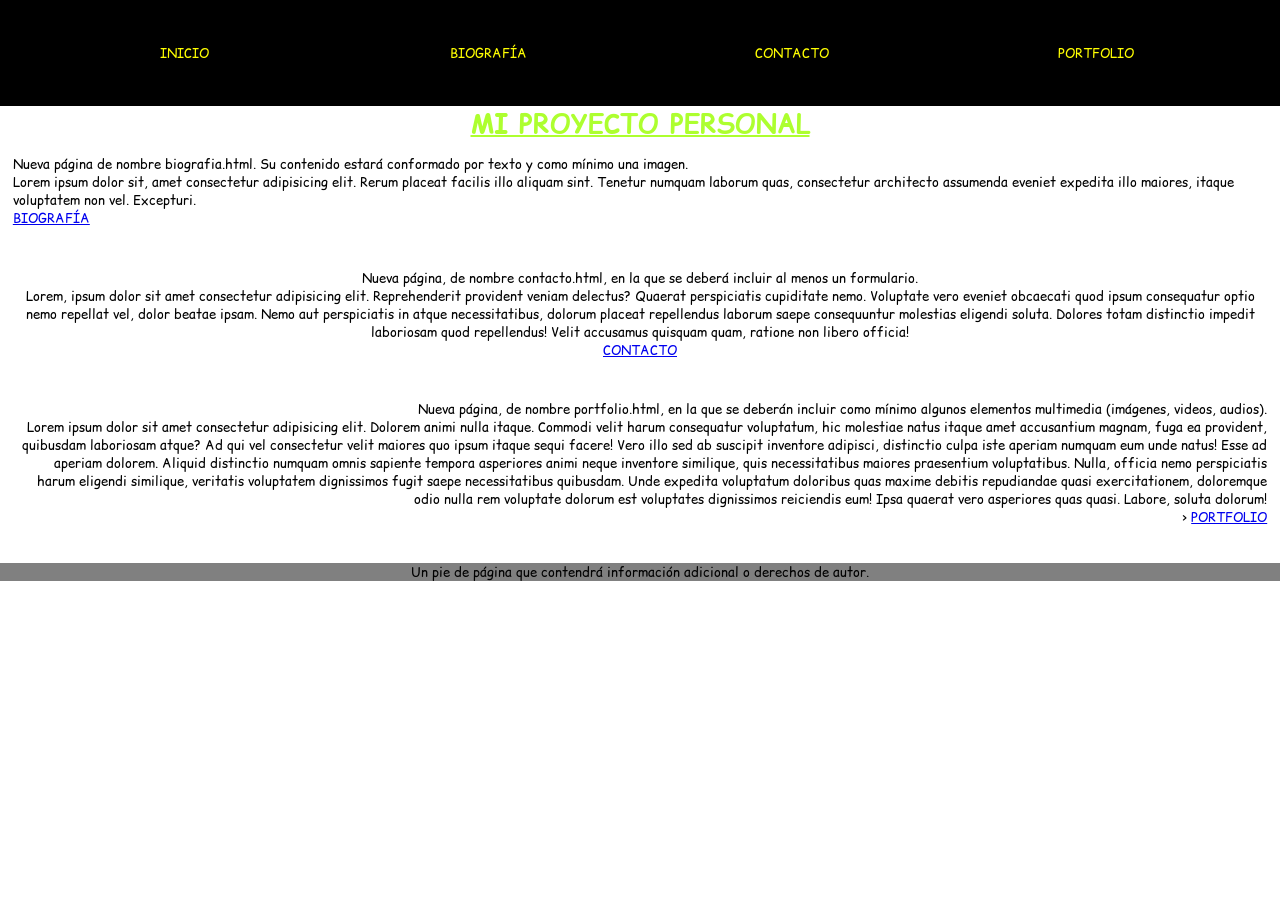
<file: index.html>
<!DOCTYPE html>
<html>

<head>

    <meta charset="utf-8">

    <!-- Importo la fuente Comic Relief -->
    <link rel="preconnect" href="https://fonts.googleapis.com">
    <link rel="preconnect" href="https://fonts.gstatic.com" crossorigin>
    <link href="https://fonts.googleapis.com/css2?family=Comic+Relief:wght@400;700&display=swap" rel="stylesheet">

    <meta name="viewport" content="width=device-width, initial-scale=1.0">

    <link rel="stylesheet" href="css/main.css">

    <title>Página principal</title>

</head>

<body>
    <div class="gridContainer">

        <header class="gridItem">
            <h1> MI PROYECTO PERSONAL</h1>
        </header>

        <nav class="gridItem">
            <ul>
                <li class="flexItem"><a href="#" alt="Página de inicio">INICIO</a></li>
                <li class="flexItem"><a href="pages/biografia.html" alt="Página de biografía">BIOGRAFÍA</a></li>
                <li class="flexItem"><a href="pages/contacto.html" alt="Página de contacto">CONTACTO</a></li>
                <li class="flexItem"><a href="pages/portfolio.html" alt="Portfolio">PORTFOLIO</a></li>
            </ul>
        </nav>

        <section class="flexContainer gridItem">
            <article id="biografia" class="flexItem">
                <p>
                    Nueva página de nombre biografia.html. Su contenido estará conformado por texto y como mínimo una
                    imagen.
                </p>
                <p>
                    Lorem ipsum dolor sit, amet consectetur adipisicing elit. Rerum placeat facilis illo aliquam sint.
                    Tenetur numquam laborum quas, consectetur architecto assumenda eveniet expedita illo maiores, itaque
                    voluptatem non vel. Excepturi.
                </p>
                <a href="pages/biografia.html" alt="Página de biografía">BIOGRAFÍA</a>
            </article>

            <article id="contacto" class="flexItem">
                <p>
                    Nueva página, de nombre contacto.html, en la que se deberá incluir al menos un formulario.
                </p>
                <p>
                    Lorem, ipsum dolor sit amet consectetur adipisicing elit. Reprehenderit provident veniam delectus?
                    Quaerat perspiciatis cupiditate nemo. Voluptate vero eveniet obcaecati quod ipsum consequatur optio
                    nemo
                    repellat vel, dolor beatae ipsam.
                    Nemo aut perspiciatis in atque necessitatibus, dolorum placeat repellendus laborum saepe
                    consequuntur
                    molestias eligendi soluta. Dolores totam distinctio impedit laboriosam quod repellendus! Velit
                    accusamus
                    quisquam quam, ratione non libero officia!
                </p>
                <a href="pages/contacto.html" alt="Página de contacto">CONTACTO</a>
            </article>

            <article id="portfolio" class="flexItem">
                <p>
                    Nueva página, de nombre portfolio.html, en la que se deberán incluir como mínimo algunos elementos
                    multimedia (imágenes, videos, audios).
                </p>
                <p>
                    Lorem ipsum dolor sit amet consectetur adipisicing elit. Dolorem animi nulla itaque. Commodi velit
                    harum
                    consequatur voluptatum, hic molestiae natus itaque amet accusantium magnam, fuga ea provident,
                    quibusdam
                    laboriosam atque?
                    Ad qui vel consectetur velit maiores quo ipsum itaque sequi facere! Vero illo sed ab suscipit
                    inventore
                    adipisci, distinctio culpa iste aperiam numquam eum unde natus! Esse ad aperiam dolorem.
                    Aliquid distinctio numquam omnis sapiente tempora asperiores animi neque inventore similique, quis
                    necessitatibus maiores praesentium voluptatibus. Nulla, officia nemo perspiciatis harum eligendi
                    similique, veritatis voluptatem dignissimos fugit saepe necessitatibus quibusdam.
                    Unde expedita voluptatum doloribus quas maxime debitis repudiandae quasi exercitationem, doloremque
                    odio
                    nulla rem voluptate dolorum est voluptates dignissimos reiciendis eum! Ipsa quaerat vero asperiores
                    quas
                    quasi. Labore, soluta dolorum!
                </p>>
                <a href="pages/portfolio.html" alt="Portfolio">PORTFOLIO</a>
            </article>
        </section>

        <footer class="gridItem">
            Un pie de página que contendrá información adicional o derechos de autor.
        </footer>

    </div>

</body>

</html>
</file>
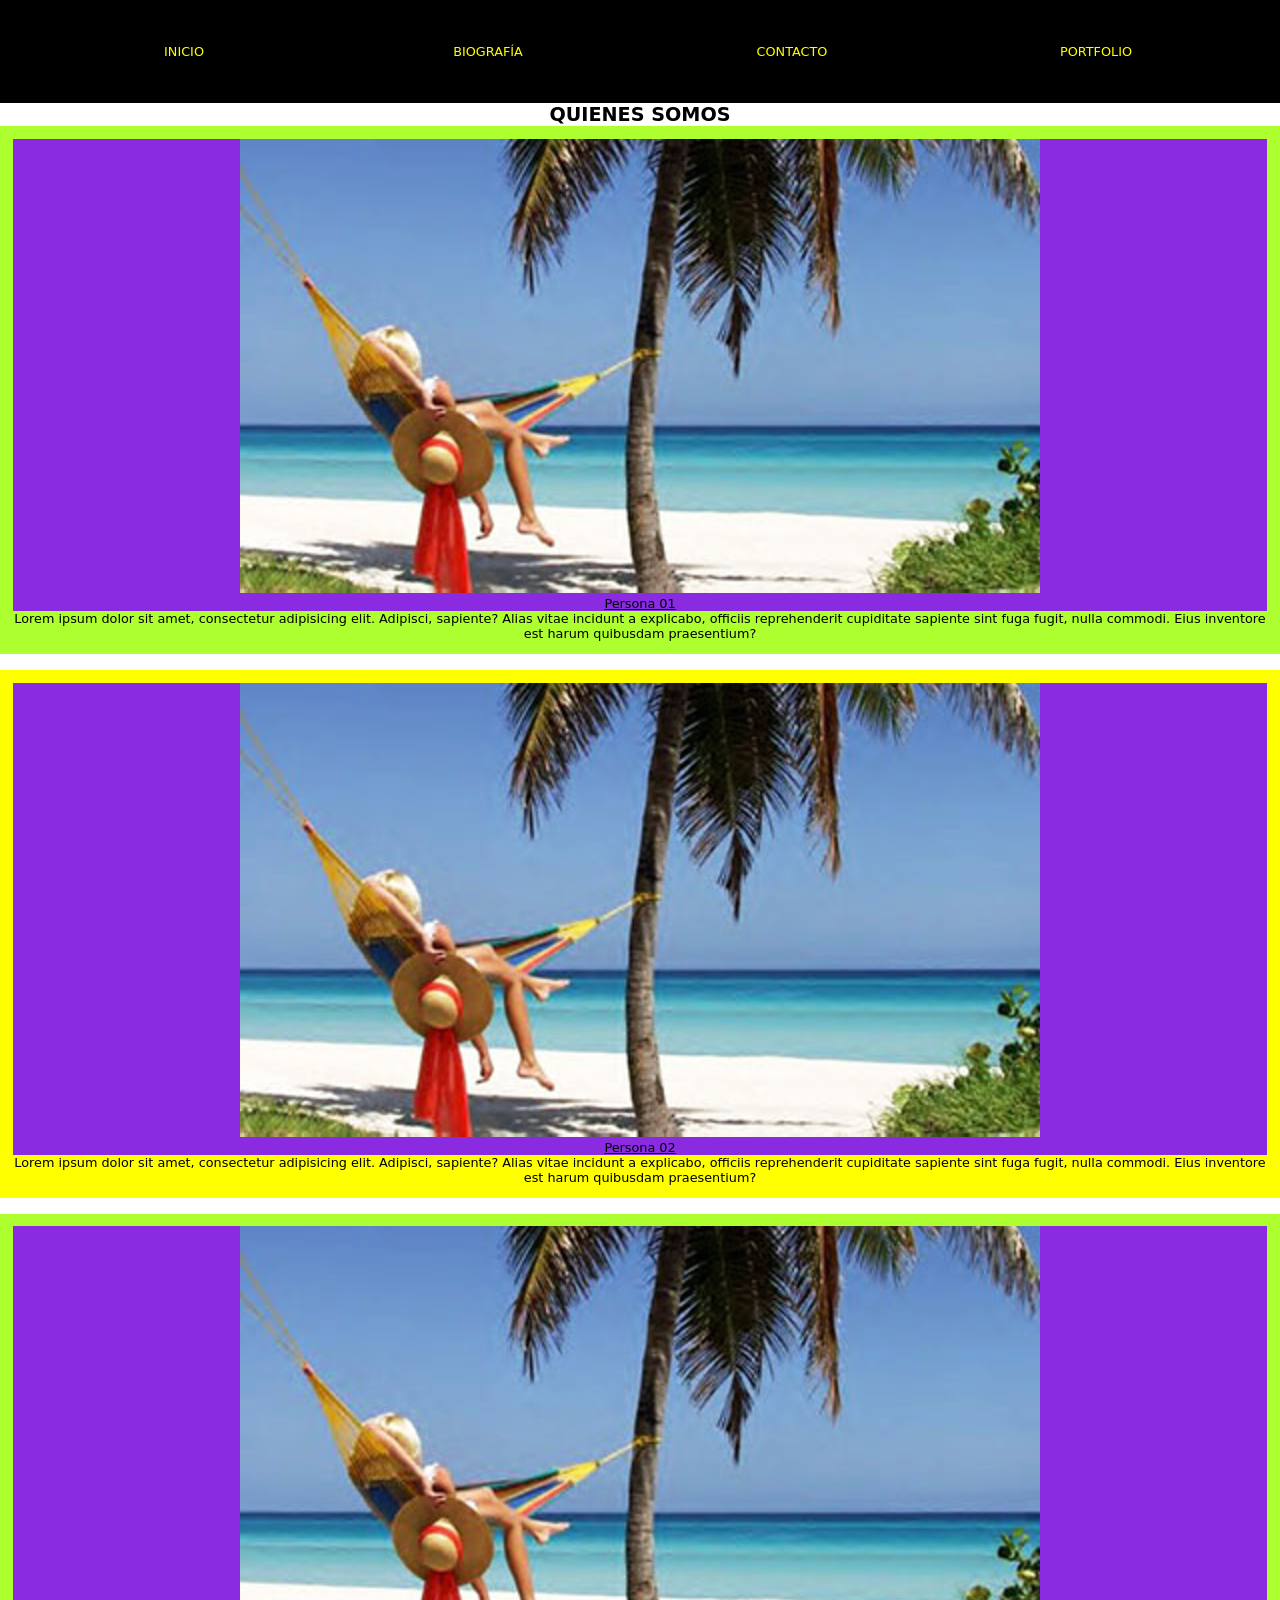
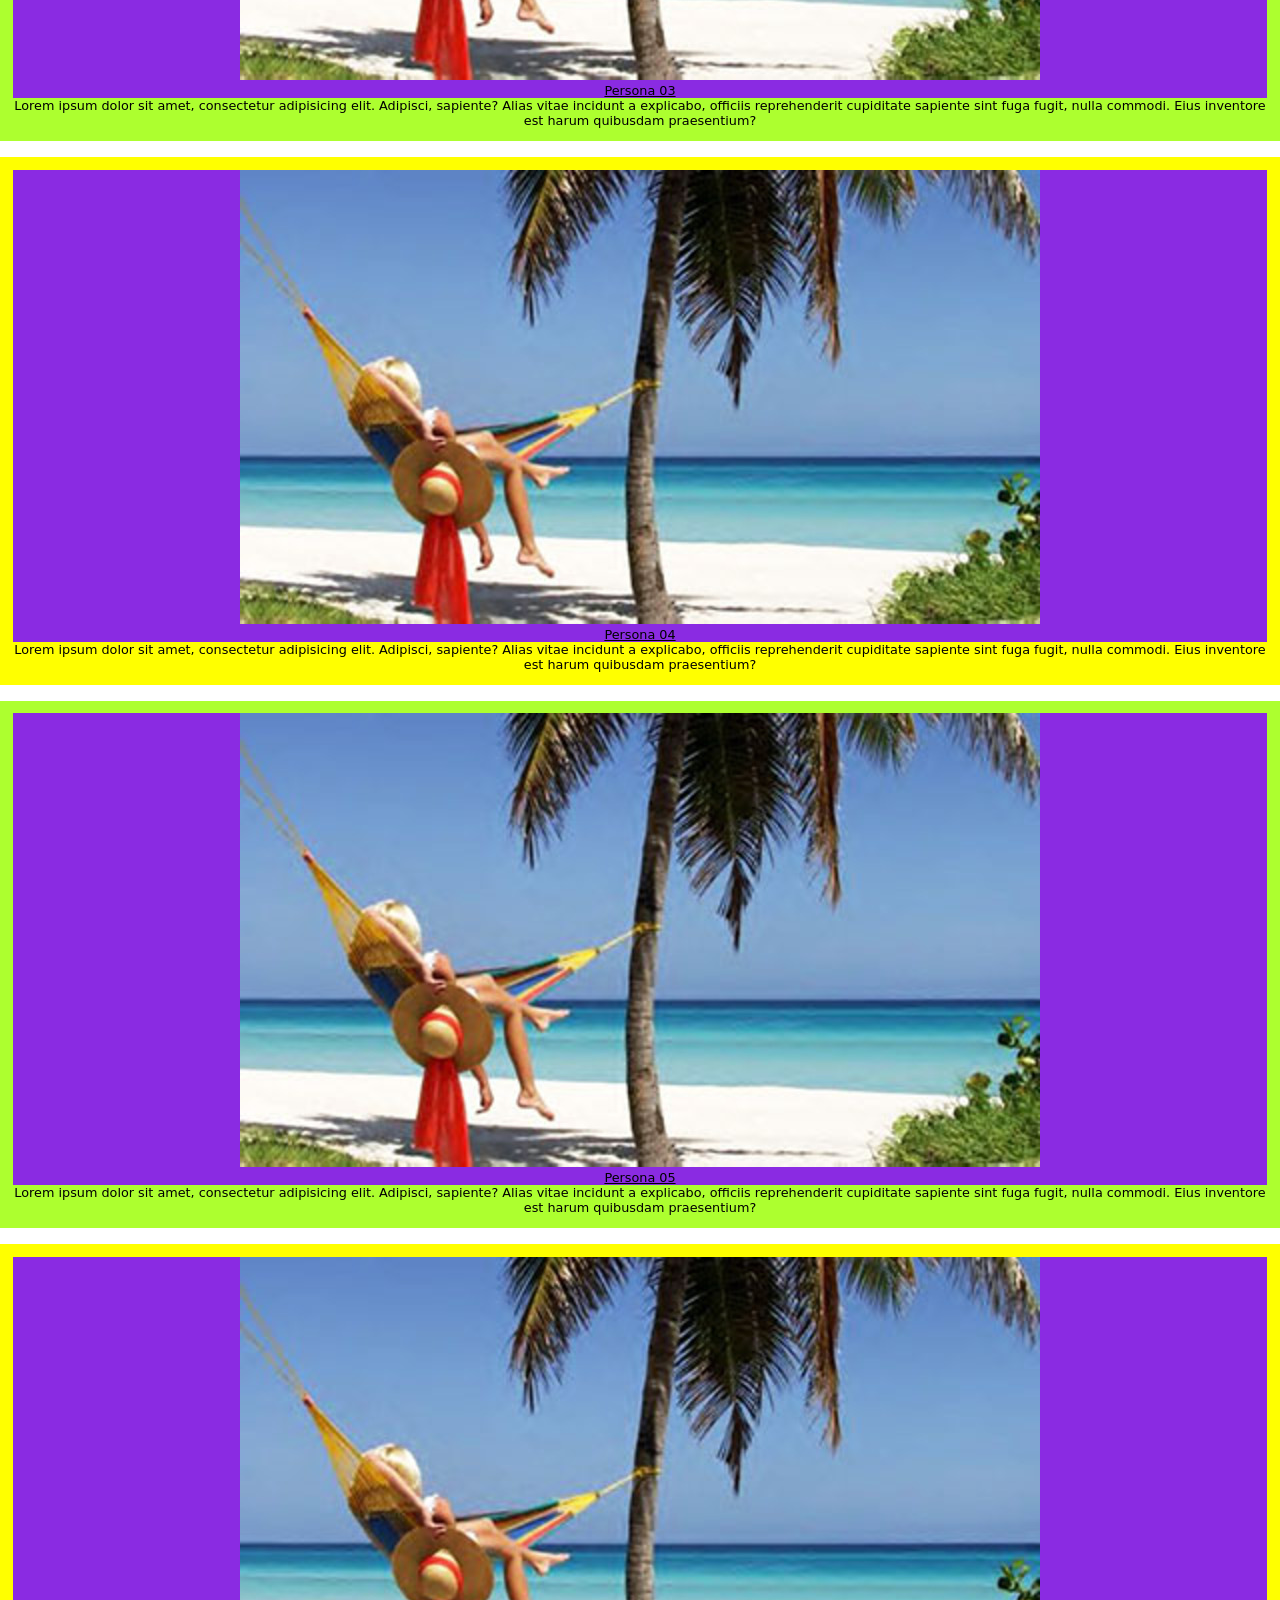
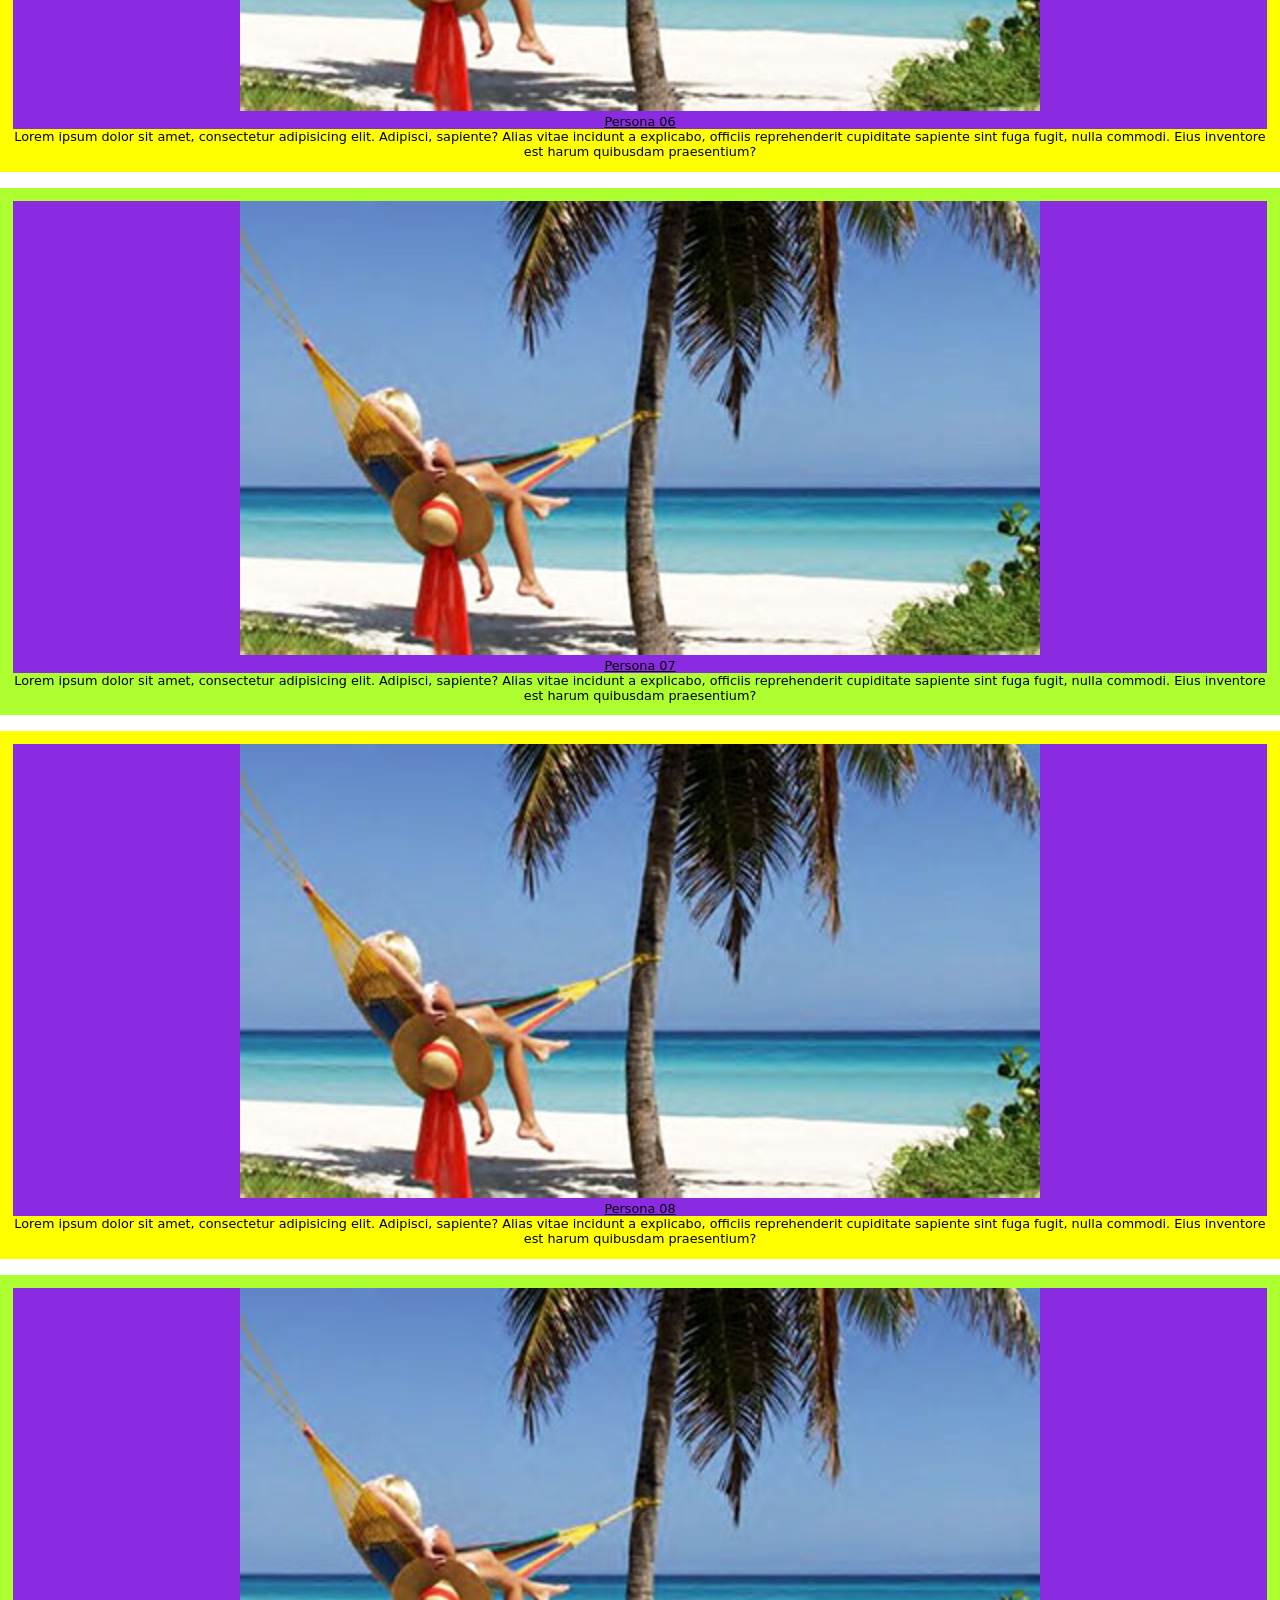
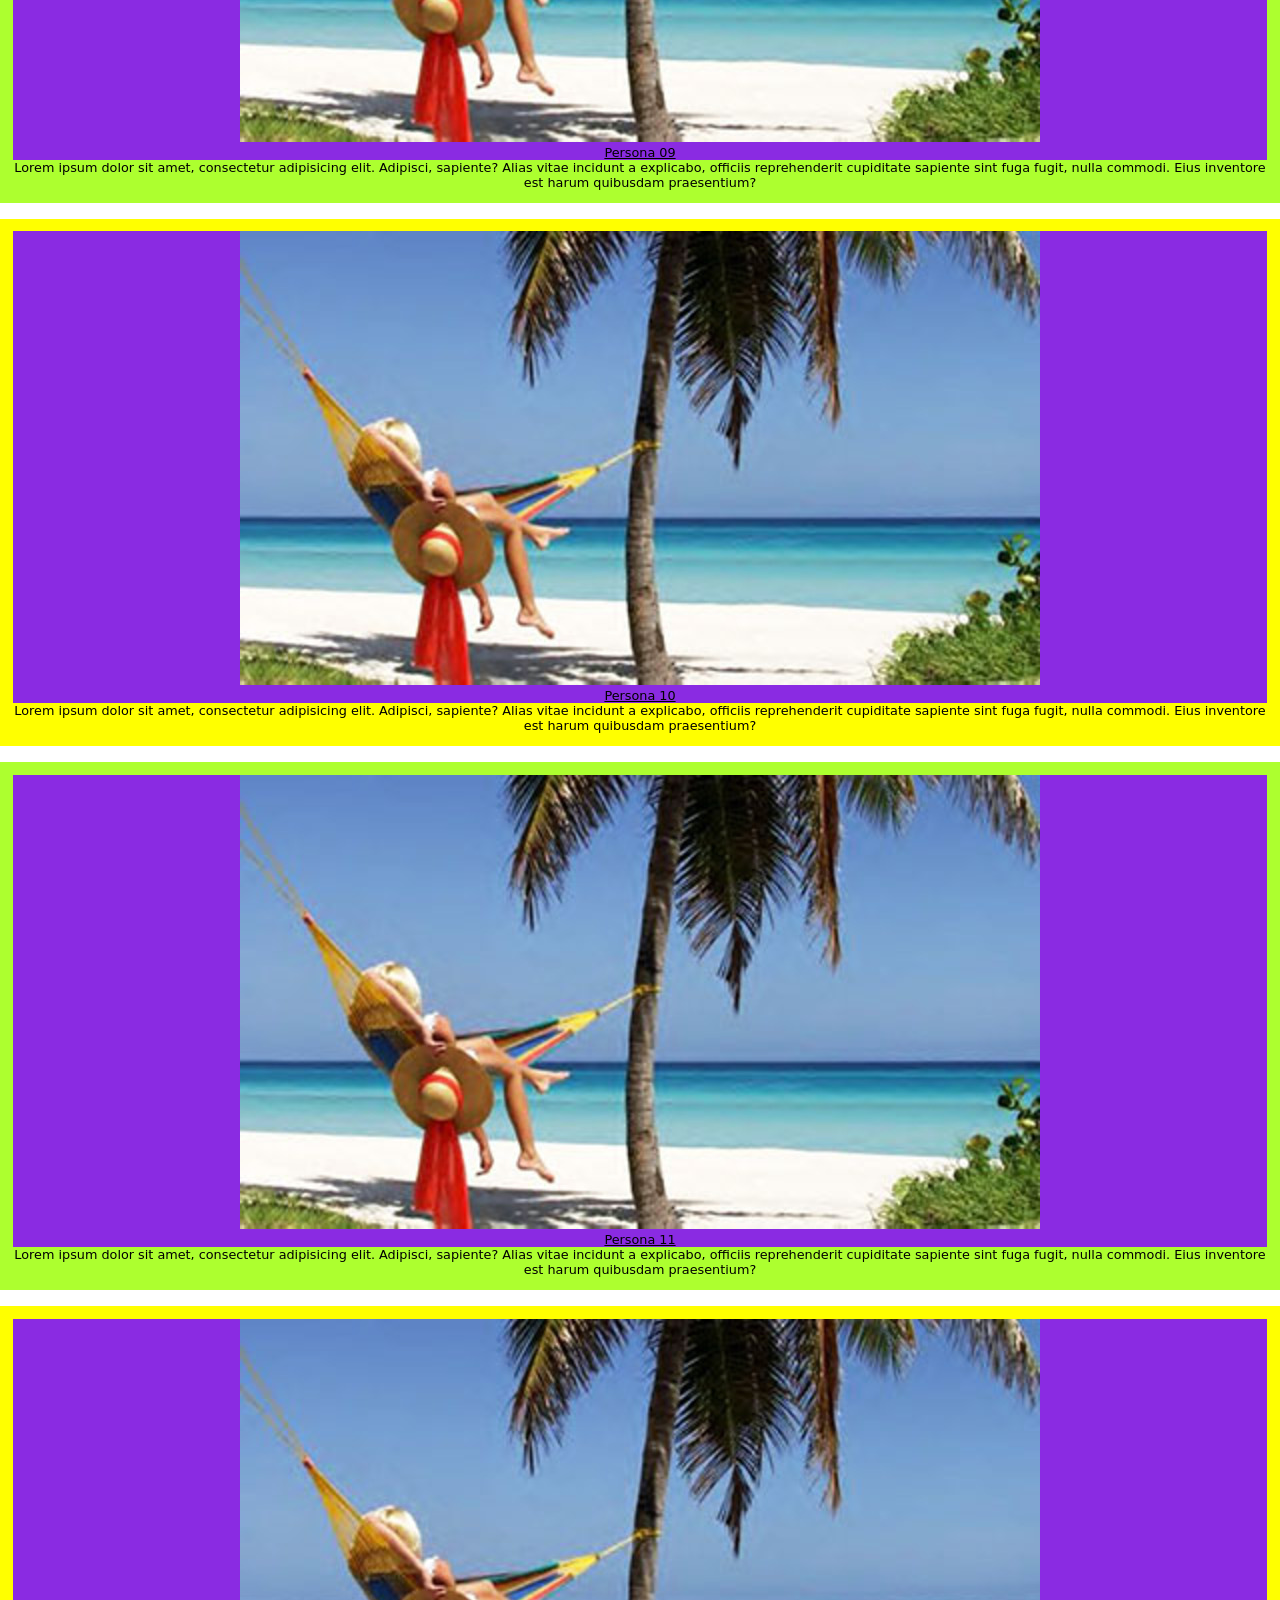
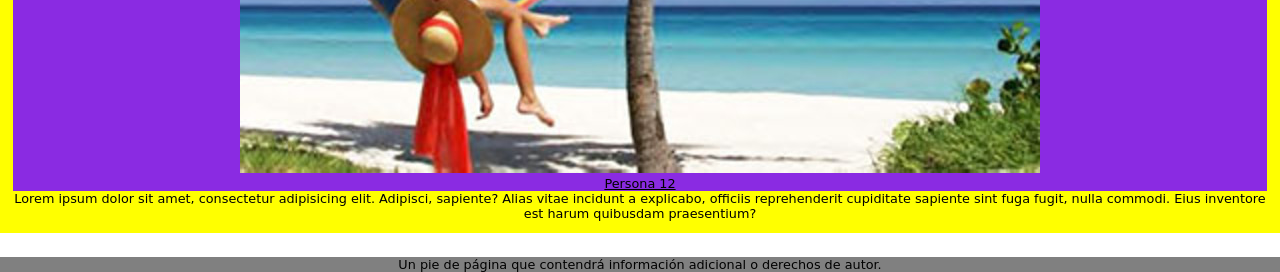
<file: pages/biografia.html>
<!DOCTYPE html>
<html lang="en">

<head>
    <meta charset="UTF-8">
    <meta name="viewport" content="width=device-width, initial-scale=1.0">
    <title>Document</title>
    <link rel="stylesheet" href="../css/main.css">
</head>

<body>
    <div class="gridContainer">

        <header>
            <h2>QUIENES SOMOS</h2>
        </header>

        <nav class="gridItem">
            <ul>
                <li class="flexItem"><a href="../index.html" alt="Página de inicio">INICIO</a></li>
                <li class="flexItem"><a href="biografia.html" alt="Página de biografía">BIOGRAFÍA</a></li>
                <li class="flexItem"><a href="contacto.html" alt="Página de contacto">CONTACTO</a></li>
                <li class="flexItem"><a href="portfolio.html" alt="Portfolio">PORTFOLIO</a></li>
            </ul>
        </nav>

        <section class="flexContainer" id="section_biografia">
            <article class="flexItem">
                <figure class="imageContainer">
                    <picture>
                        <source srcset="../assets/images/viajes-1-maxi.jpg" media="(min-width: 1200px)">
                        <source srcset="../assets/images/viajes-2.jpg" media="(min-width: 768px)">
                        <img src="../assets/images/viajes-1-mini.jpg" alt="primera persona del quienes somos">
                    </picture>
                    <p>Persona 01</p>
                </figure>
                <p>Lorem ipsum dolor sit amet, consectetur adipisicing elit. Adipisci, sapiente? Alias vitae incidunt a
                    explicabo, officiis reprehenderit cupiditate sapiente sint fuga fugit, nulla commodi. Eius inventore
                    est harum quibusdam praesentium?
                </p>
            </article>
            <article class="flexItem">
                <figure class="imageContainer">
                    <picture>
                        <source srcset="../assets/images/viajes-1-maxi.jpg" media="(min-width: 1200px)">
                        <source srcset="../assets/images/viajes-2.jpg" media="(min-width: 768px)">
                        <img src="../assets/images/viajes-1-mini.jpg" alt="primera persona del quienes somos">
                    </picture>
                    <p>Persona 02</p>
                </figure>
                <p>Lorem ipsum dolor sit amet, consectetur adipisicing elit. Adipisci, sapiente? Alias vitae incidunt a
                    explicabo, officiis reprehenderit cupiditate sapiente sint fuga fugit, nulla commodi. Eius inventore
                    est harum quibusdam praesentium?
                </p>
            </article>
            <article class="flexItem">
                <figure class="imageContainer">
                    <picture>
                        <source srcset="../assets/images/viajes-1-maxi.jpg" media="(min-width: 1200px)">
                        <source srcset="../assets/images/viajes-2.jpg" media="(min-width: 768px)">
                        <img src="../assets/images/viajes-1-mini.jpg" alt="primera persona del quienes somos">
                    </picture>
                    <p>Persona 03</p>
                </figure>
                <p>Lorem ipsum dolor sit amet, consectetur adipisicing elit. Adipisci, sapiente? Alias vitae incidunt a
                    explicabo, officiis reprehenderit cupiditate sapiente sint fuga fugit, nulla commodi. Eius inventore
                    est harum quibusdam praesentium?
                </p>
            </article>
            <article class="flexItem">
                <figure class="imageContainer">
                    <picture>
                        <source srcset="../assets/images/viajes-1-maxi.jpg" media="(min-width: 1200px)">
                        <source srcset="../assets/images/viajes-2.jpg" media="(min-width: 768px)">
                        <img src="../assets/images/viajes-1-mini.jpg" alt="primera persona del quienes somos">
                    </picture>
                    <p>Persona 04</p>
                </figure>
                <p>Lorem ipsum dolor sit amet, consectetur adipisicing elit. Adipisci, sapiente? Alias vitae incidunt a
                    explicabo, officiis reprehenderit cupiditate sapiente sint fuga fugit, nulla commodi. Eius inventore
                    est harum quibusdam praesentium?
                </p>
            </article>
            <article class="flexItem">
                <figure class="imageContainer">
                    <picture>
                        <source srcset="../assets/images/viajes-1-maxi.jpg" media="(min-width: 1200px)">
                        <source srcset="../assets/images/viajes-2.jpg" media="(min-width: 768px)">
                        <img src="../assets/images/viajes-1-mini.jpg" alt="primera persona del quienes somos">
                    </picture>
                    <p>Persona 05</p>
                </figure>
                <p>Lorem ipsum dolor sit amet, consectetur adipisicing elit. Adipisci, sapiente? Alias vitae incidunt a
                    explicabo, officiis reprehenderit cupiditate sapiente sint fuga fugit, nulla commodi. Eius inventore
                    est harum quibusdam praesentium?
                </p>
            </article>
            <article class="flexItem">
                <figure class="imageContainer">
                    <picture>
                        <source srcset="../assets/images/viajes-1-maxi.jpg" media="(min-width: 1200px)">
                        <source srcset="../assets/images/viajes-2.jpg" media="(min-width: 768px)">
                        <img src="../assets/images/viajes-1-mini.jpg" alt="primera persona del quienes somos">
                    </picture>
                    <p>Persona 06</p>
                </figure>
                <p>Lorem ipsum dolor sit amet, consectetur adipisicing elit. Adipisci, sapiente? Alias vitae incidunt a
                    explicabo, officiis reprehenderit cupiditate sapiente sint fuga fugit, nulla commodi. Eius inventore
                    est harum quibusdam praesentium?
                </p>
            </article>
            <article class="flexItem">
                <figure class="imageContainer">
                    <picture>
                        <source srcset="../assets/images/viajes-1-maxi.jpg" media="(min-width: 1200px)">
                        <source srcset="../assets/images/viajes-2.jpg" media="(min-width: 768px)">
                        <img src="../assets/images/viajes-1-mini.jpg" alt="primera persona del quienes somos">
                    </picture>
                    <p>Persona 07</p>
                </figure>
                <p>Lorem ipsum dolor sit amet, consectetur adipisicing elit. Adipisci, sapiente? Alias vitae incidunt a
                    explicabo, officiis reprehenderit cupiditate sapiente sint fuga fugit, nulla commodi. Eius inventore
                    est harum quibusdam praesentium?
                </p>
            </article>
            <article class="flexItem">
                <figure class="imageContainer">
                    <picture>
                        <source srcset="../assets/images/viajes-1-maxi.jpg" media="(min-width: 1200px)">
                        <source srcset="../assets/images/viajes-2.jpg" media="(min-width: 768px)">
                        <img src="../assets/images/viajes-1-mini.jpg" alt="primera persona del quienes somos">
                    </picture>
                    <p>Persona 08</p>
                </figure>
                <p>Lorem ipsum dolor sit amet, consectetur adipisicing elit. Adipisci, sapiente? Alias vitae incidunt a
                    explicabo, officiis reprehenderit cupiditate sapiente sint fuga fugit, nulla commodi. Eius inventore
                    est harum quibusdam praesentium?
                </p>
            </article>
            <article class="flexItem">
                <figure class="imageContainer">
                    <picture>
                        <source srcset="../assets/images/viajes-1-maxi.jpg" media="(min-width: 1200px)">
                        <source srcset="../assets/images/viajes-2.jpg" media="(min-width: 768px)">
                        <img src="../assets/images/viajes-1-mini.jpg" alt="primera persona del quienes somos">
                    </picture>
                    <p>Persona 09</p>
                </figure>
                <p>Lorem ipsum dolor sit amet, consectetur adipisicing elit. Adipisci, sapiente? Alias vitae incidunt a
                    explicabo, officiis reprehenderit cupiditate sapiente sint fuga fugit, nulla commodi. Eius inventore
                    est harum quibusdam praesentium?
                </p>
            </article>
            <article class="flexItem">
                <figure class="imageContainer">
                    <picture>
                        <source srcset="../assets/images/viajes-1-maxi.jpg" media="(min-width: 1200px)">
                        <source srcset="../assets/images/viajes-2.jpg" media="(min-width: 768px)">
                        <img src="../assets/images/viajes-1-mini.jpg" alt="primera persona del quienes somos">
                    </picture>
                    <p>Persona 10</p>
                </figure>
                <p>Lorem ipsum dolor sit amet, consectetur adipisicing elit. Adipisci, sapiente? Alias vitae incidunt a
                    explicabo, officiis reprehenderit cupiditate sapiente sint fuga fugit, nulla commodi. Eius inventore
                    est harum quibusdam praesentium?
                </p>
            </article>
            <article class="flexItem">
                <figure class="imageContainer">
                    <picture>
                        <source srcset="../assets/images/viajes-1-maxi.jpg" media="(min-width: 1200px)">
                        <source srcset="../assets/images/viajes-2.jpg" media="(min-width: 768px)">
                        <img src="../assets/images/viajes-1-mini.jpg" alt="primera persona del quienes somos">
                    </picture>
                    <p>Persona 11</p>
                </figure>
                <p>Lorem ipsum dolor sit amet, consectetur adipisicing elit. Adipisci, sapiente? Alias vitae incidunt a
                    explicabo, officiis reprehenderit cupiditate sapiente sint fuga fugit, nulla commodi. Eius inventore
                    est harum quibusdam praesentium?
                </p>
            </article>
            <article class="flexItem">
                <figure class="imageContainer">
                    <picture>
                        <source srcset="../assets/images/viajes-1-maxi.jpg" media="(min-width: 1200px)">
                        <source srcset="../assets/images/viajes-2.jpg" media="(min-width: 768px)">
                        <img src="../assets/images/viajes-1-mini.jpg" alt="primera persona del quienes somos">
                    </picture>
                    <p>Persona 12</p>
                </figure>
                <p>Lorem ipsum dolor sit amet, consectetur adipisicing elit. Adipisci, sapiente? Alias vitae incidunt a
                    explicabo, officiis reprehenderit cupiditate sapiente sint fuga fugit, nulla commodi. Eius inventore
                    est harum quibusdam praesentium?
                </p>
            </article>

        </section>

        <footer class="gridItem">
            Un pie de página que contendrá información adicional o derechos de autor.
        </footer>

    </div>
</body>

</html>
</file>
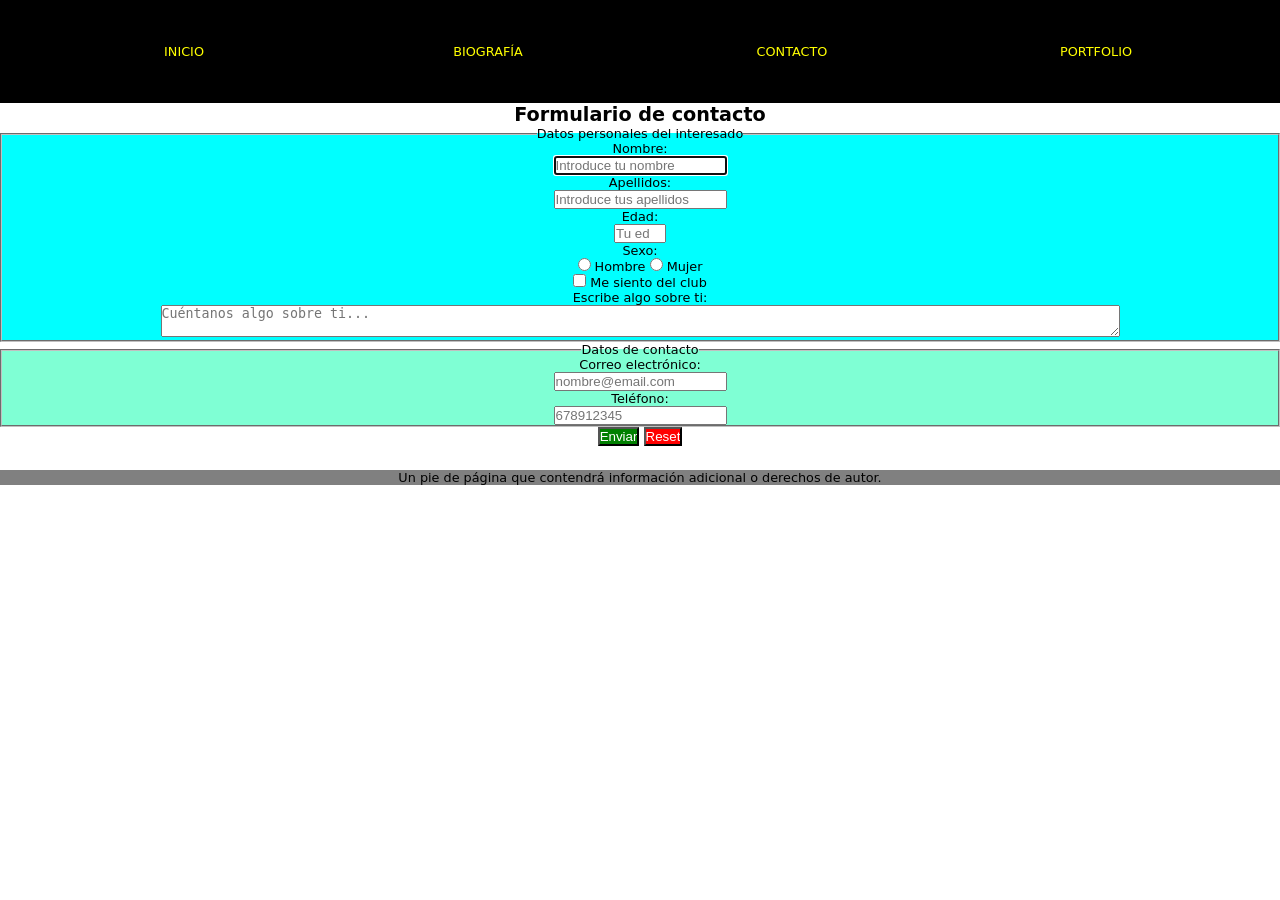
<file: pages/contacto.html>
<!DOCTYPE html>
<html lang="es">

<head>
    <meta charset="UTF-8">
    <meta name="viewport" content="width=device-width, initial-scale=1.0">
    <title>Registro Club</title>
    <link rel="stylesheet" href="../css/main.css">

</head>

<body>
    <div class="gridContainer">

        <header>
            <h2>Formulario de contacto</h2>
        </header>

        <nav class="gridItem">
            <ul>
                <li class="flexItem"><a href="../index.html" alt="Página de inicio">INICIO</a></li>
                <li class="flexItem"><a href="biografia.html" alt="Página de biografía">BIOGRAFÍA</a></li>
                <li class="flexItem"><a href="contacto.html" alt="Página de contacto">CONTACTO</a></li>
                <li class="flexItem"><a href="portfolio.html" alt="Portfolio">PORTFOLIO</a></li>
            </ul>
        </nav>

        <main>
            <form class="gridContainer">
                <fieldset id="field_interesado" class="gridItem">
                    <legend>Datos personales del interesado</legend>
                    <div>
                        <label for="nombre">Nombre:</label>
                        <br>
                        <input type="text" id="nombre" name="nombre" placeholder="Introduce tu nombre" autofocus
                            tabindex="1">
                    </div>
                    <div>
                        <label for="apellidos">Apellidos:</label>
                        <br>
                        <input type="text" id="apellidos" name="apellidos" placeholder="Introduce tus apellidos"
                            tabindex="2">
                    </div>
                    <div>
                        <label for="edad">Edad:</label>
                        <br>
                        <input type="number" id="edad" name="edad" min="0" max="100" placeholder="Tu edad" tabindex="3">
                    </div>
                    <div>
                        <label>Sexo:</label>
                        <br>
                        <input type="radio" id="hombre" name="sexo" value="hombre" tabindex="4">
                        <label for="hombre">Hombre</label>
                        <input type="radio" id="mujer" name="sexo" value="mujer" tabindex="5">
                        <label for="mujer">Mujer</label>
                    </div>
                    <div>
                        <input type="checkbox" id="socio" name="socio" tabindex="6">
                        <label for="socio">Me siento del club</label>
                    </div>
                    <div>
                        <label for="descripcion">Escribe algo sobre ti:</label>
                        <br>
                        <textarea id="descripcion" name="descripcion" placeholder="Cuéntanos algo sobre ti..."
                            tabindex="7"></textarea>
                    </div>
                </fieldset>
                <fieldset id="field_contacto" class="gridItem">
                    <legend>Datos de contacto</legend>
                    <div>
                        <label for="email">Correo electrónico:</label>
                        <br>
                        <input type="email" id="email" name="email" placeholder="nombre@email.com" tabindex="8">
                    </div>
                    <div>
                        <label for="telefono">Teléfono:</label>
                        <br>
                        <input type="tel" id="telefono" name="telefono" placeholder="678912345" tabindex="9">
                    </div>
                </fieldset>
                <div>
                    <input id="btn_send" type="submit" value="Enviar" tabindex="10">
                    <input id="btn_reset" type="reset" value="Reset" tabindex="11">
                </div>

            </form>
        </main>

        <footer class="gridItem">
            Un pie de página que contendrá información adicional o derechos de autor.
        </footer>

    </div>

</body>

</html>
</file>
<file: css/main.css>
:root {
    --real_black: #000;
}

.comic-relief-regular {
    font-family: "Comic Relief", system-ui;
    font-weight: 400;
    font-style: normal;
}

.comic-relief-bold {
    font-family: "Comic Relief", system-ui;
    font-weight: 700;
    font-style: normal;
}

* {
    padding: 0;
    margin: 0;
}

body {
    font-family: "Comic Relief", system-ui;
    font-size: 1.5rem;
    text-align: center;
}

h1 {
    text-decoration: underline;
    color: green;
}

li {
    display: inline;
}

nav>ul>li>a {
    color: yellow !important;
    text-decoration: none;
}

nav>ul {
    display: flex;
    flex-direction: column;
    padding: 2rem;
}

.gridContainer {
    display: grid;
    grid-template-columns: 1fr;
    grid-template-rows: auto;
}

.gridItem {
    grid-column: 1 / -1;
}

nav {
    grid-row: 1 / 2;
    background-color: var(--real_black);
}

header {
    grid-row: 2 / 3;
}

footer {
    grid-row: 4 / 5;
    background-color: gray;
    margin-top: 1.5rem;
}

section {
    grid-row: 3 / 4;
}

.flexContainer {
    display: flex;
    flex-direction: column;
    gap: 3rem;
}

.flexItem {
    padding: 1%;
    width: 100%;
    box-sizing: border-box;
}

figure {
    background-color: blueviolet;
}

figure>p {
    text-decoration: underline;
}

#section_biografia {
    background-color: white;
}

#section_biografia * {
    color: var(--real_black);
}

#section_biografia>:nth-child(even) {
    background-color: yellow;
}

#section_biografia>:nth-child(odd) {
    background-color: greenyellow;
}

#btn_send {
    background-color: green;
    color: white;
    display: inline;
}

#btn_reset {
    background-color: red;
    color: white;
    display: inline;
}

#field_interesado {
    background-color: aqua;
}

#field_contacto {
    background-color: aquamarine;
}

#descripcion {
    width: 75%;
}

/*
===============================================
INICIO PANTALLA TAMAÑO MEDIO
===============================================
*/

@media screen and (min-width: 768px) {

    body {
        font-size: 1.2rem;
    }

    h1 {
        text-decoration: underline;
        color: greenyellow;
    }

    li {
        display: inline;
    }

    nav>ul>li>a {
        color: aqua;
    }

    nav>ul {
        flex-direction: row;
    }

    footer {
        background-color: gray;
    }

    .flexContainer {
        justify-content: space-around;
        gap: 2rem;
    }

    #biografia {
        text-align: left;
    }

    #contacto {
        text-align: center;
    }

    #portfolio {
        text-align: right;
    }

}

/*
===============================================
FIN PANTALLA TAMAÑO MEDIO
===============================================
*/


/*
===============================================
INICIO PANTALLA TAMAÑO INTERMEDIO
===============================================
*/
@media screen and (min-width:992px) {
    .flexContainer {
        flex-direction: row;
        flex-wrap: wrap;
        gap: 1rem;
    }
}

/*
===============================================
FIN PANTALLA TAMAÑO INTERMEDIO
===============================================
*/


/*
===============================================
INICIO PANTALLA TAMAÑO GRANDE
===============================================
*/

@media screen and (min-width: 1200px) {

    body {
        font-size: 0.8rem;
    }

}

/*
===============================================
FIN PANTALLA TAMAÑO GRANDE
===============================================
*/
</file>
